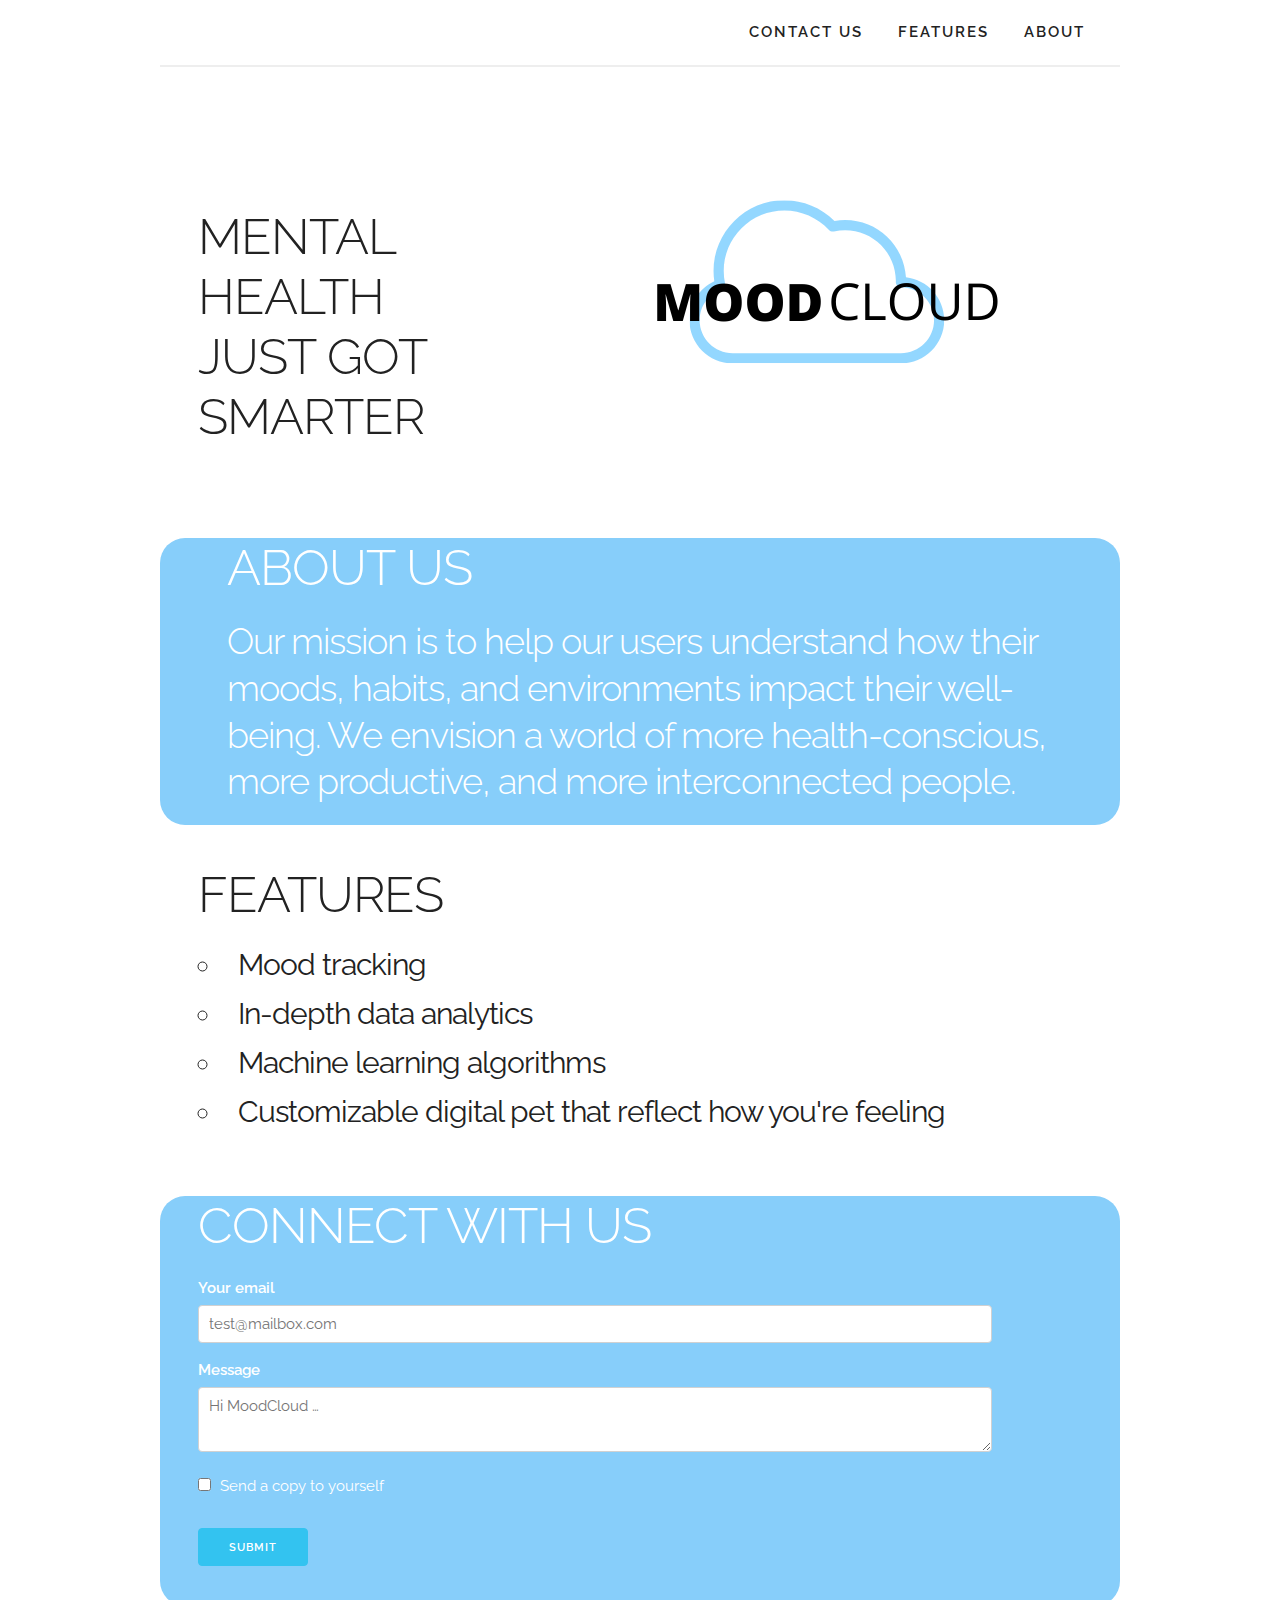
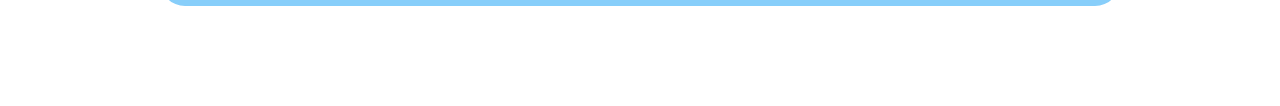
<file: index.html>
<!DOCTYPE html>
<html lang="en">
<head>

  <!-- Basic Page Needs
  –––––––––––––––––––––––––––––––––––––––––––––––––– -->
  <meta charset="utf-8">
  <title>MoodCloud</title>
  <meta name="description" content="MoodCloud Official Website">
  <meta name="author" content="MoodCloud">

  <!-- Mobile Specific Metas
  –––––––––––––––––––––––––––––––––––––––––––––––––– -->
  <meta name="viewport" content="width=device-width, initial-scale=1">

  <!-- FONT
  –––––––––––––––––––––––––––––––––––––––––––––––––– -->
  <link href="//fonts.googleapis.com/css?family=Raleway:400,300,600" rel="stylesheet" type="text/css">

  <!-- CSS
  –––––––––––––––––––––––––––––––––––––––––––––––––– -->
  <link rel="stylesheet" href="css/normalize.css">
  <link rel="stylesheet" href="css/skeleton.css">
  <link rel='stylesheet' href='css/style.css'>
  <!-- Favicon
  –––––––––––––––––––––––––––––––––––––––––––––––––– -->
  <link rel="icon" type="image/png" href="images/favicon.png">

</head>
<body>

  <!-- Primary Page Layout
  –––––––––––––––––––––––––––––––––––––––––––––––––– -->
  <div id='nav'>
  <div class='navbar'>
      <div class='container'>
        <div class='row' id='nav-row'>
          <div class='twelve columns'>
            <ul class='navbar-list'>
              <li class='navbar-item'>
                <a class='navbar-link' href='#about-us'>ABOUT</a>
              </li>
              <li class='navbar-item'>
                <a class='navbar-link' href='#features'>FEATURES</a>
              </li>
              <li class='navbar-item'>
                <a class='navbar-link' href='#contact-us'>CONTACT US</a>
              </li>
            </ul>
          </div>
        </div>
      </div>
    </div>
    <div id='head-spacer'>
      <div class='container'>
      </div>
    </div>
  </div>


      <div class='container' id='home'>
        <div class='row'>
          <div class='one column'></div>
          <div class='five columns' id='slogan'>
            <h1 class='homepage-title'>MENTAL HEALTH</h1>
            <h1 class='homepage-title'>JUST GOT</h1>
            <h1 class='homepage-title'>SMARTER</h1>
          </div>
          <div class='five columns'>
            <img id='homepagelogo' src='images/logo.png'>
          </div>
          <div class='one column'></div>
        </div>
      </div>






    <div class='container' id='divider-top'>
      <div class='row'>
        <div class='twelve columns'></div>
      </div>
    </div>


    <div class='container' id='about-us'>
      <div class='row'>
        <div id='about-us-top-spacer'></div>
      </div>
      <div id='about-us-row'>
        <div class='row'>
        <div class='twelve columns'>

          <h1>ABOUT US  </h1>

        </div>
      </div>


      <div class='row'>
        <div clas='twelve columns'>
          <h3>Our mission is to help our users understand how their moods, habits, and environments impact their well-being. We envision a world of more health-conscious, more productive, and more interconnected people. </h3>
        </div>
      </div>
    </div>
    </div>


<div id='features'>
  <div class='container'>
    <div class='row'>
      <div class='one column'></div>
      <div class='ten columns'>
        <h1>FEATURES</h1>
      </div>
      <div class='one column'></div>
    </div>
    <div class='row'>
      <div class='one column'></div>
      <div class='ten columns'>
        <ul>
          <li>Mood tracking</li>
          <li>In-depth data analytics</li>
          <li>Machine learning algorithms</li>
          <li>Customizable digital pet that reflect how you're feeling</li>
        </ul>
      </div>
      <div class='one column'></div>
    </div>
  </div>
</div>



  <div class='container' id='contact-us'>
    <div class='row'>
      <div class='one column'></div>
      <div class='ten columns'>
        <h1>CONNECT WITH US</h1>
      </div>
      <div class='one column'></div>
      <form>
        <div class="row">
          <div class='one column'></div>
          <div class="ten columns">
            <label for="exampleEmailInput" class='white-text'>Your email</label>
            <input class="u-full-width" type="email" placeholder="test@mailbox.com" id="exampleEmailInput">
          </div>
          <div class='one column'></div>
    </div>
    <div class='row'>
    <div class='one column'></div>
    <div class='ten columns'>
    <label for="exampleMessage" class='white-text'>Message</label>
    <textarea class="u-full-width" placeholder="Hi MoodCloud …" id="exampleMessage"></textarea>
    <label class="example-send-yourself-copy">
      <input type="checkbox">
      <span class="label-body"><p class='white-text'>Send a copy to yourself</p></span>
    </label>
    <input class="button-primary" type="submit" value="Submit">
  </div>
  <div class='one column'></div>
  </div>
  </form>
  </div>
  </div>

  <div class='container' id='footer'>
    <div class='row'>
      <div class='twelve columns'></div>
    </div>
  </div>
<!-- End Document
  –––––––––––––––––––––––––––––––––––––––––––––––––– -->
</body>
</html>
</file>
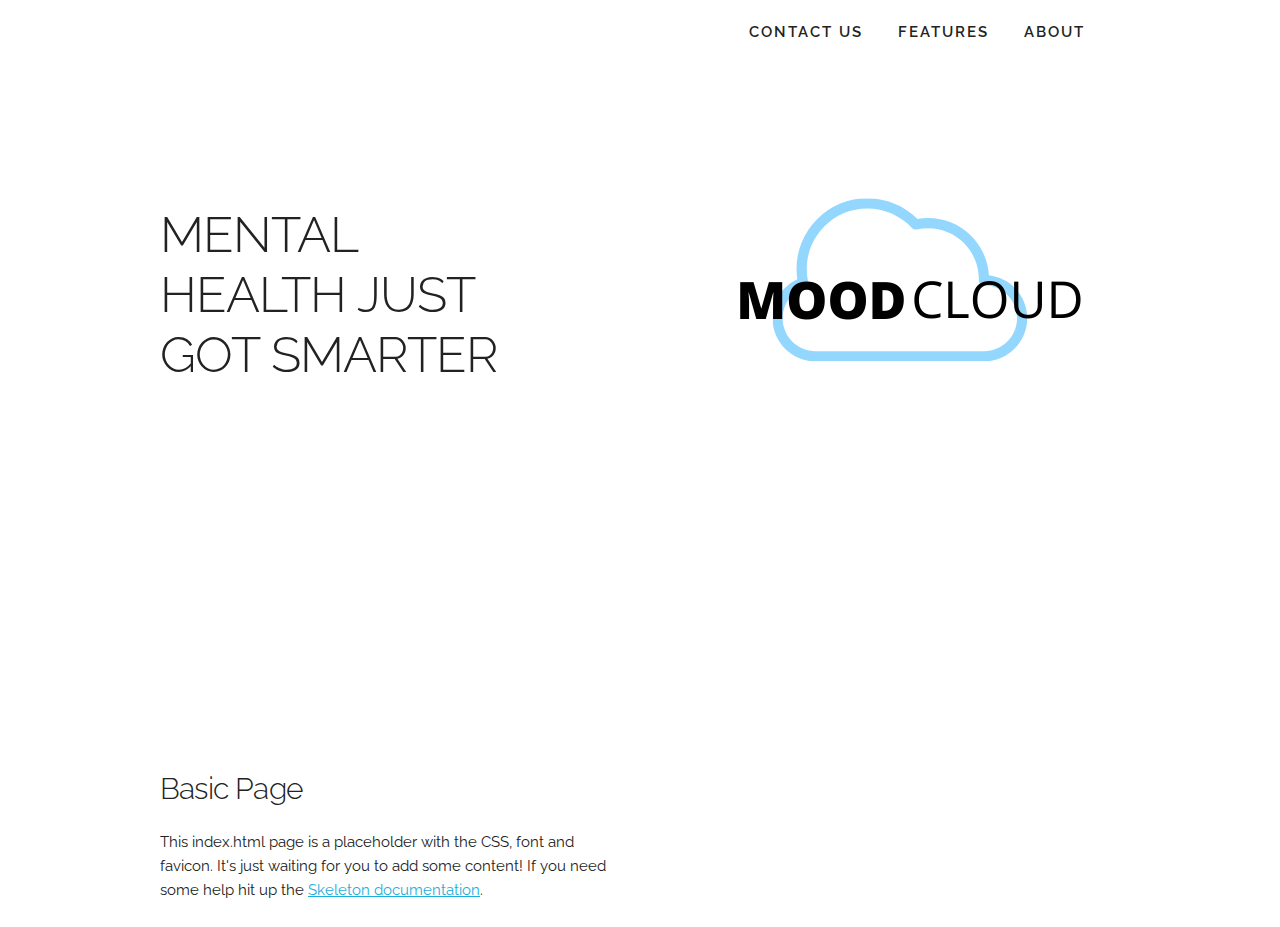
<file: root/index.html>
<!DOCTYPE html>
<html lang="en">
<head>

  <!-- Basic Page Needs
  –––––––––––––––––––––––––––––––––––––––––––––––––– -->
  <meta charset="utf-8">
  <title>MoodCloud</title>
  <meta name="description" content="MoodCloud Official Website">
  <meta name="author" content="MoodCloud">

  <!-- Mobile Specific Metas
  –––––––––––––––––––––––––––––––––––––––––––––––––– -->
  <meta name="viewport" content="width=device-width, initial-scale=1">

  <!-- FONT
  –––––––––––––––––––––––––––––––––––––––––––––––––– -->
  <link href="//fonts.googleapis.com/css?family=Raleway:400,300,600" rel="stylesheet" type="text/css">

  <!-- CSS
  –––––––––––––––––––––––––––––––––––––––––––––––––– -->
  <link rel="stylesheet" href="../css/normalize.css">
  <link rel="stylesheet" href="../css/skeleton.css">
  <link rel='stylesheet' href='../css/style.css'>
  <!-- Favicon
  –––––––––––––––––––––––––––––––––––––––––––––––––– -->
  <link rel="icon" type="image/png" href="../images/favicon.png">

</head>
<body>

  <!-- Primary Page Layout
  –––––––––––––––––––––––––––––––––––––––––––––––––– -->
  <div class='navbar'>
      <div class='container'>
        <div class='row'>
          <div class='twelve columns'>
            <ul class='navbar-list'>
              <li class='navbar-item'>
                <a class='navbar-link' href='#about'>ABOUT</a>
              </li>
              <li class='navbar-item'>
                <a class='navbar-link' href='#Features'>FEATURES</a>
              </li>
              <li class='navbar-item'>
                <a class='navbar-link' href='#contact_us'>CONTACT US</a>
              </li>
            </ul>
          </div>
        </div>
      </div>
    </div>
    <div id='head-spacer'>
      <div class='container'>
      </div>
    </div>


    <div id='home'>
      <div class='container'>
        <div class='row'>
          <div class='five columns' id='slogan'>
            <h1>MENTAL HEALTH JUST GOT SMARTER</h1>
          </div>
          <div class='seven columns'>
            <img class='u-pull-right' src='../images/logo.png'>
          </div>
        </div>
      </div>
    </div>


  <div class="container">
    <div class="row">
      <div class="one-half column" style="margin-top: 25%">
        <h4>Basic Page</h4>
        <p>This index.html page is a placeholder with the CSS, font and favicon. It's just waiting for you to add some content! If you need some help hit up the <a href="http://www.getskeleton.com">Skeleton documentation</a>.</p>
      </div>
    </div>
  </div>

<!-- End Document
  –––––––––––––––––––––––––––––––––––––––––––––––––– -->
</body>
</html>
</file>
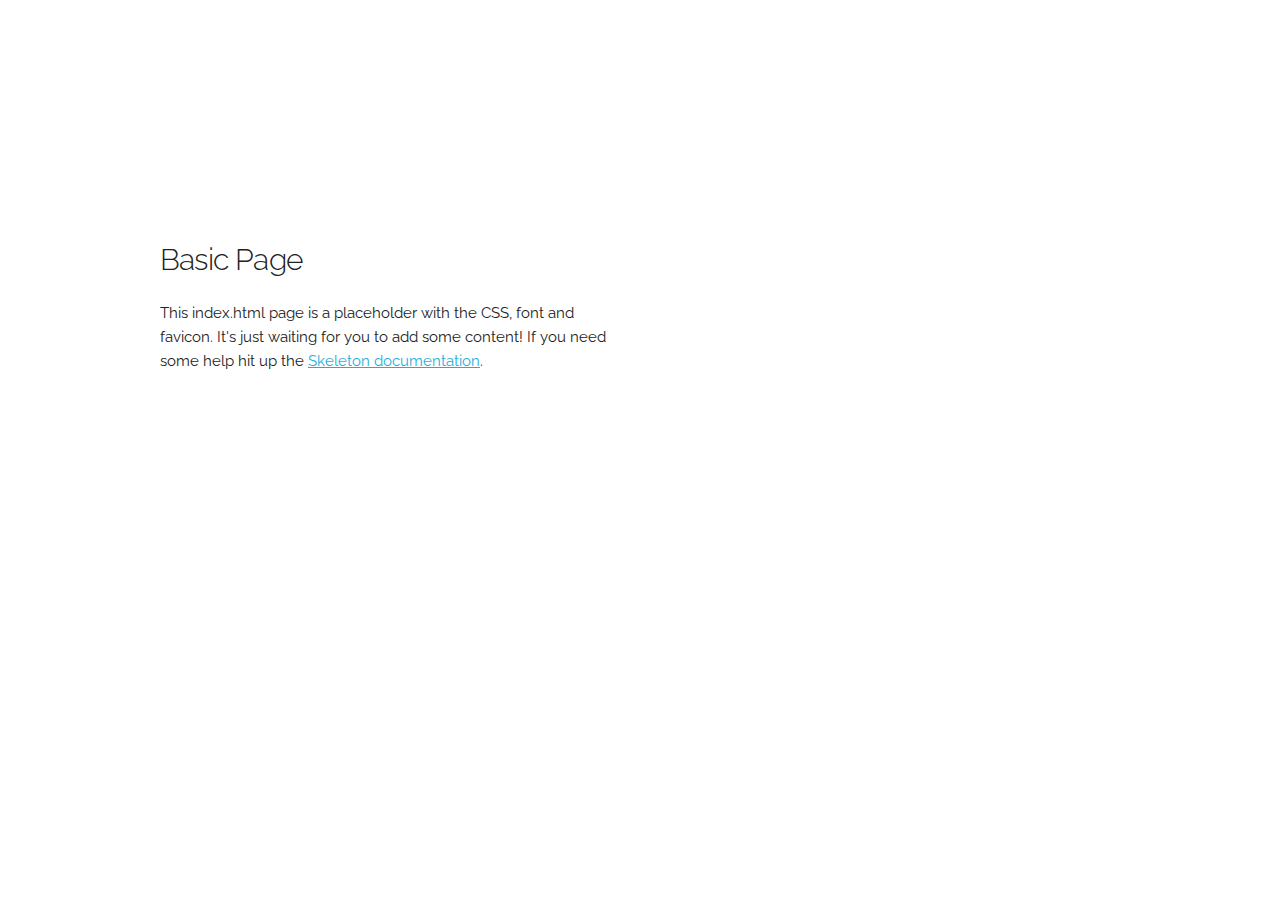
<file: Skeleton/index.html>
<!DOCTYPE html>
<html lang="en">
<head>

  <!-- Basic Page Needs
  –––––––––––––––––––––––––––––––––––––––––––––––––– -->
  <meta charset="utf-8">
  <title>Your page title here :)</title>
  <meta name="description" content="">
  <meta name="author" content="">

  <!-- Mobile Specific Metas
  –––––––––––––––––––––––––––––––––––––––––––––––––– -->
  <meta name="viewport" content="width=device-width, initial-scale=1">

  <!-- FONT
  –––––––––––––––––––––––––––––––––––––––––––––––––– -->
  <link href="//fonts.googleapis.com/css?family=Raleway:400,300,600" rel="stylesheet" type="text/css">

  <!-- CSS
  –––––––––––––––––––––––––––––––––––––––––––––––––– -->
  <link rel="stylesheet" href="css/normalize.css">
  <link rel="stylesheet" href="css/skeleton.css">

  <!-- Favicon
  –––––––––––––––––––––––––––––––––––––––––––––––––– -->
  <link rel="icon" type="image/png" href="images/favicon.png">

</head>
<body>

  <!-- Primary Page Layout
  –––––––––––––––––––––––––––––––––––––––––––––––––– -->
  <div class="container">
    <div class="row">
      <div class="one-half column" style="margin-top: 25%">
        <h4>Basic Page</h4>
        <p>This index.html page is a placeholder with the CSS, font and favicon. It's just waiting for you to add some content! If you need some help hit up the <a href="http://www.getskeleton.com">Skeleton documentation</a>.</p>
      </div>
    </div>
  </div>

<!-- End Document
  –––––––––––––––––––––––––––––––––––––––––––––––––– -->
</body>
</html>
</file>
<file: css/skeleton.css>
/*
* Skeleton V2.0.4
* Copyright 2014, Dave Gamache
* www.getskeleton.com
* Free to use under the MIT license.
* http://www.opensource.org/licenses/mit-license.php
* 12/29/2014
*/


/* Table of contents
––––––––––––––––––––––––––––––––––––––––––––––––––
- Grid
- Base Styles
- Typography
- Links
- Buttons
- Forms
- Lists
- Code
- Tables
- Spacing
- Utilities
- Clearing
- Media Queries
*/


/* Grid
–––––––––––––––––––––––––––––––––––––––––––––––––– */
.container {
  position: relative;
  width: 100%;
  max-width: 960px;
  margin: 0 auto;
  padding: 0 20px;
  box-sizing: border-box; }
.column,
.columns {
  width: 100%;
  float: left;
  box-sizing: border-box; }

/* For devices larger than 400px */
@media (min-width: 400px) {
  .container {
    width: 85%;
    padding: 0; }
}

/* For devices larger than 550px */
@media (min-width: 550px) {
  .container {
    width: 80%; }
  .column,
  .columns {
    margin-left: 4%; }
  .column:first-child,
  .columns:first-child {
    margin-left: 0; }

  .one.column,
  .one.columns                    { width: 4.66666666667%; }
  .two.columns                    { width: 13.3333333333%; }
  .three.columns                  { width: 22%;            }
  .four.columns                   { width: 30.6666666667%; }
  .five.columns                   { width: 39.3333333333%; }
  .six.columns                    { width: 48%;            }
  .seven.columns                  { width: 56.6666666667%; }
  .eight.columns                  { width: 65.3333333333%; }
  .nine.columns                   { width: 74.0%;          }
  .ten.columns                    { width: 82.6666666667%; }
  .eleven.columns                 { width: 91.3333333333%; }
  .twelve.columns                 { width: 100%; margin-left: 0; }

  .one-third.column               { width: 30.6666666667%; }
  .two-thirds.column              { width: 65.3333333333%; }

  .one-half.column                { width: 48%; }

  /* Offsets */
  .offset-by-one.column,
  .offset-by-one.columns          { margin-left: 8.66666666667%; }
  .offset-by-two.column,
  .offset-by-two.columns          { margin-left: 17.3333333333%; }
  .offset-by-three.column,
  .offset-by-three.columns        { margin-left: 26%;            }
  .offset-by-four.column,
  .offset-by-four.columns         { margin-left: 34.6666666667%; }
  .offset-by-five.column,
  .offset-by-five.columns         { margin-left: 43.3333333333%; }
  .offset-by-six.column,
  .offset-by-six.columns          { margin-left: 52%;            }
  .offset-by-seven.column,
  .offset-by-seven.columns        { margin-left: 60.6666666667%; }
  .offset-by-eight.column,
  .offset-by-eight.columns        { margin-left: 69.3333333333%; }
  .offset-by-nine.column,
  .offset-by-nine.columns         { margin-left: 78.0%;          }
  .offset-by-ten.column,
  .offset-by-ten.columns          { margin-left: 86.6666666667%; }
  .offset-by-eleven.column,
  .offset-by-eleven.columns       { margin-left: 95.3333333333%; }

  .offset-by-one-third.column,
  .offset-by-one-third.columns    { margin-left: 34.6666666667%; }
  .offset-by-two-thirds.column,
  .offset-by-two-thirds.columns   { margin-left: 69.3333333333%; }

  .offset-by-one-half.column,
  .offset-by-one-half.columns     { margin-left: 52%; }

}


/* Base Styles
–––––––––––––––––––––––––––––––––––––––––––––––––– */
/* NOTE
html is set to 62.5% so that all the REM measurements throughout Skeleton
are based on 10px sizing. So basically 1.5rem = 15px :) */
html {
  font-size: 62.5%; }
body {
  font-size: 1.5em; /* currently ems cause chrome bug misinterpreting rems on body element */
  line-height: 1.6;
  font-weight: 400;
  font-family: "Raleway", "HelveticaNeue", "Helvetica Neue", Helvetica, Arial, sans-serif;
  color: #222; }


/* Typography
–––––––––––––––––––––––––––––––––––––––––––––––––– */
h1, h2, h3, h4, h5, h6 {
  margin-top: 0;
  margin-bottom: 2rem;
  font-weight: 300; }
h1 { font-size: 4.0rem; line-height: 1.2;  letter-spacing: -.1rem;}
h2 { font-size: 3.6rem; line-height: 1.25; letter-spacing: -.1rem; }
h3 { font-size: 3.0rem; line-height: 1.3;  letter-spacing: -.1rem; }
h4 { font-size: 2.4rem; line-height: 1.35; letter-spacing: -.08rem; }
h5 { font-size: 1.8rem; line-height: 1.5;  letter-spacing: -.05rem; }
h6 { font-size: 1.5rem; line-height: 1.6;  letter-spacing: 0; }

/* Larger than phablet */
@media (min-width: 550px) {
  h1 { font-size: 5.0rem; }
  h2 { font-size: 4.2rem; }
  h3 { font-size: 3.6rem; }
  h4 { font-size: 3.0rem; }
  h5 { font-size: 2.4rem; }
  h6 { font-size: 1.5rem; }
}

p {
  margin-top: 0; }


/* Links
–––––––––––––––––––––––––––––––––––––––––––––––––– */
a {
  color: #1EAEDB; }
a:hover {
  color: #0FA0CE; }


/* Buttons
–––––––––––––––––––––––––––––––––––––––––––––––––– */
.button,
button,
input[type="submit"],
input[type="reset"],
input[type="button"] {
  display: inline-block;
  height: 38px;
  padding: 0 30px;
  color: #555;
  text-align: center;
  font-size: 11px;
  font-weight: 600;
  line-height: 38px;
  letter-spacing: .1rem;
  text-transform: uppercase;
  text-decoration: none;
  white-space: nowrap;
  background-color: transparent;
  border-radius: 4px;
  border: 1px solid #bbb;
  cursor: pointer;
  box-sizing: border-box; }
.button:hover,
button:hover,
input[type="submit"]:hover,
input[type="reset"]:hover,
input[type="button"]:hover,
.button:focus,
button:focus,
input[type="submit"]:focus,
input[type="reset"]:focus,
input[type="button"]:focus {
  color: #333;
  border-color: #888;
  outline: 0; }
.button.button-primary,
button.button-primary,
input[type="submit"].button-primary,
input[type="reset"].button-primary,
input[type="button"].button-primary {
  color: #FFF;
  background-color: #33C3F0;
  border-color: #33C3F0; }
.button.button-primary:hover,
button.button-primary:hover,
input[type="submit"].button-primary:hover,
input[type="reset"].button-primary:hover,
input[type="button"].button-primary:hover,
.button.button-primary:focus,
button.button-primary:focus,
input[type="submit"].button-primary:focus,
input[type="reset"].button-primary:focus,
input[type="button"].button-primary:focus {
  color: #FFF;
  background-color: #1EAEDB;
  border-color: #1EAEDB; }


/* Forms
–––––––––––––––––––––––––––––––––––––––––––––––––– */
input[type="email"],
input[type="number"],
input[type="search"],
input[type="text"],
input[type="tel"],
input[type="url"],
input[type="password"],
textarea,
select {
  height: 38px;
  padding: 6px 10px; /* The 6px vertically centers text on FF, ignored by Webkit */
  background-color: #fff;
  border: 1px solid #D1D1D1;
  border-radius: 4px;
  box-shadow: none;
  box-sizing: border-box; }
/* Removes awkward default styles on some inputs for iOS */
input[type="email"],
input[type="number"],
input[type="search"],
input[type="text"],
input[type="tel"],
input[type="url"],
input[type="password"],
textarea {
  -webkit-appearance: none;
     -moz-appearance: none;
          appearance: none; }
textarea {
  min-height: 65px;
  padding-top: 6px;
  padding-bottom: 6px; }
input[type="email"]:focus,
input[type="number"]:focus,
input[type="search"]:focus,
input[type="text"]:focus,
input[type="tel"]:focus,
input[type="url"]:focus,
input[type="password"]:focus,
textarea:focus,
select:focus {
  border: 1px solid #33C3F0;
  outline: 0; }
label,
legend {
  display: block;
  margin-bottom: .5rem;
  font-weight: 600; }
fieldset {
  padding: 0;
  border-width: 0; }
input[type="checkbox"],
input[type="radio"] {
  display: inline; }
label > .label-body {
  display: inline-block;
  margin-left: .5rem;
  font-weight: normal; }


/* Lists
–––––––––––––––––––––––––––––––––––––––––––––––––– */
ul {
  list-style: circle inside; }
ol {
  list-style: decimal inside; }
ol, ul {
  padding-left: 0;
  margin-top: 0; }
ul ul,
ul ol,
ol ol,
ol ul {
  margin: 1.5rem 0 1.5rem 3rem;
  font-size: 90%; }
li {
  margin-bottom: 1rem; }


/* Code
–––––––––––––––––––––––––––––––––––––––––––––––––– */
code {
  padding: .2rem .5rem;
  margin: 0 .2rem;
  font-size: 90%;
  white-space: nowrap;
  background: #F1F1F1;
  border: 1px solid #E1E1E1;
  border-radius: 4px; }
pre > code {
  display: block;
  padding: 1rem 1.5rem;
  white-space: pre; }


/* Tables
–––––––––––––––––––––––––––––––––––––––––––––––––– */
th,
td {
  padding: 12px 15px;
  text-align: left;
  border-bottom: 1px solid #E1E1E1; }
th:first-child,
td:first-child {
  padding-left: 0; }
th:last-child,
td:last-child {
  padding-right: 0; }


/* Spacing
–––––––––––––––––––––––––––––––––––––––––––––––––– */
button,
.button {
  margin-bottom: 1rem; }
input,
textarea,
select,
fieldset {
  margin-bottom: 1.5rem; }
pre,
blockquote,
dl,
figure,
table,
p,
ul,
ol,
form {
  margin-bottom: 2.5rem; }


/* Utilities
–––––––––––––––––––––––––––––––––––––––––––––––––– */
.u-full-width {
  width: 100%;
  box-sizing: border-box; }
.u-max-full-width {
  max-width: 100%;
  box-sizing: border-box; }
.u-pull-right {
  float: right; }
.u-pull-left {
  float: left; }


/* Misc
–––––––––––––––––––––––––––––––––––––––––––––––––– */
hr {
  margin-top: 3rem;
  margin-bottom: 3.5rem;
  border-width: 0;
  border-top: 1px solid #E1E1E1; }


/* Clearing
–––––––––––––––––––––––––––––––––––––––––––––––––– */

/* Self Clearing Goodness */
.container:after,
.row:after,
.u-cf {
  content: "";
  display: table;
  clear: both; }


/* Media Queries
–––––––––––––––––––––––––––––––––––––––––––––––––– */
/*
Note: The best way to structure the use of media queries is to create the queries
near the relevant code. For example, if you wanted to change the styles for buttons
on small devices, paste the mobile query code up in the buttons section and style it
there.
*/


/* Larger than mobile */
@media (min-width: 400px) {}

/* Larger than phablet (also point when grid becomes active) */
@media (min-width: 550px) {}

/* Larger than tablet */
@media (min-width: 750px) {}

/* Larger than desktop */
@media (min-width: 1000px) {}

/* Larger than Desktop HD */
@media (min-width: 1200px) {}
</file>
<file: css/style.css>
.navbar + .docs-section {
  border-top-width: 0; }
#nav{
  width:100%;
}
.navbar,
.navbar > .container {
  width: 100%; }
.navbar-list {
  list-style: none;
  margin-bottom: 0; }
.navbar-item {
  position: relative;
  float: right;
  margin-bottom: 0; }
.navbar-link {
  text-transform: uppercase;
  font-size: 11px;
  font-weight: 600;
  letter-spacing: .2rem;
  margin-right: 35px;
  text-decoration: none;
  line-height: 6.5rem;
  color: #222; }
.navbar-link.active {
  color: #33C3F0; }

.navbar a{
  font-size: 1.5rem;
}

#nav-row{
  display: block;
  border-bottom: 2.5px solid #eee;
}

.homepage-title{
  margin: 0;
}



#head-spacer{

  height: 2rem;
}

#home{
  width:100%;

}

#slogan{
  margin-top: 12rem;
}

#homepagelogo{
}

#head-about-spacer{
  height:7rem;
}




#divider-bottom{
  border-bottom: 2.5px solid #eee;
  height: 2rem;
  display: block;
  width:100%;
  height:2rem;
}

#about-us{
  height:100%;
  width:100%;
  background-size:100%;
  border-radius: 25px;
  background-color: #87CEFA;
  background-position: center bottom;
}


#about-us h1{
  width:90%;
  color: white;
  margin-left:2rem;
  margin-left:7%;
}

#about-us h3{
  width: 90%;
  color: white;
  margin-left:7%;
}

#features{
  width: 100%;
  margin-top: 4rem;
  margin-bottom: 4rem;
}

#features li{
  font-size: 3.0rem;
  line-height: 1.3;
  letter-spacing: -.1rem;
}

#contact-us{
  height:100%;
  width:100%;
  background-size:100%;
  border-radius: 25px;
  background-color: #87CEFA;
  background-position: center bottom;
}

#contact-us h1{
  color: white;
  width: 90%;
}

.white-text{
  color: white;
}

#footer{
  width: 100%;
  height:10rem;
}
</file>
<file: Skeleton/css/skeleton.css>
/*
* Skeleton V2.0.4
* Copyright 2014, Dave Gamache
* www.getskeleton.com
* Free to use under the MIT license.
* http://www.opensource.org/licenses/mit-license.php
* 12/29/2014
*/


/* Table of contents
––––––––––––––––––––––––––––––––––––––––––––––––––
- Grid
- Base Styles
- Typography
- Links
- Buttons
- Forms
- Lists
- Code
- Tables
- Spacing
- Utilities
- Clearing
- Media Queries
*/


/* Grid
–––––––––––––––––––––––––––––––––––––––––––––––––– */
.container {
  position: relative;
  width: 100%;
  max-width: 960px;
  margin: 0 auto;
  padding: 0 20px;
  box-sizing: border-box; }
.column,
.columns {
  width: 100%;
  float: left;
  box-sizing: border-box; }

/* For devices larger than 400px */
@media (min-width: 400px) {
  .container {
    width: 85%;
    padding: 0; }
}

/* For devices larger than 550px */
@media (min-width: 550px) {
  .container {
    width: 80%; }
  .column,
  .columns {
    margin-left: 4%; }
  .column:first-child,
  .columns:first-child {
    margin-left: 0; }

  .one.column,
  .one.columns                    { width: 4.66666666667%; }
  .two.columns                    { width: 13.3333333333%; }
  .three.columns                  { width: 22%;            }
  .four.columns                   { width: 30.6666666667%; }
  .five.columns                   { width: 39.3333333333%; }
  .six.columns                    { width: 48%;            }
  .seven.columns                  { width: 56.6666666667%; }
  .eight.columns                  { width: 65.3333333333%; }
  .nine.columns                   { width: 74.0%;          }
  .ten.columns                    { width: 82.6666666667%; }
  .eleven.columns                 { width: 91.3333333333%; }
  .twelve.columns                 { width: 100%; margin-left: 0; }

  .one-third.column               { width: 30.6666666667%; }
  .two-thirds.column              { width: 65.3333333333%; }

  .one-half.column                { width: 48%; }

  /* Offsets */
  .offset-by-one.column,
  .offset-by-one.columns          { margin-left: 8.66666666667%; }
  .offset-by-two.column,
  .offset-by-two.columns          { margin-left: 17.3333333333%; }
  .offset-by-three.column,
  .offset-by-three.columns        { margin-left: 26%;            }
  .offset-by-four.column,
  .offset-by-four.columns         { margin-left: 34.6666666667%; }
  .offset-by-five.column,
  .offset-by-five.columns         { margin-left: 43.3333333333%; }
  .offset-by-six.column,
  .offset-by-six.columns          { margin-left: 52%;            }
  .offset-by-seven.column,
  .offset-by-seven.columns        { margin-left: 60.6666666667%; }
  .offset-by-eight.column,
  .offset-by-eight.columns        { margin-left: 69.3333333333%; }
  .offset-by-nine.column,
  .offset-by-nine.columns         { margin-left: 78.0%;          }
  .offset-by-ten.column,
  .offset-by-ten.columns          { margin-left: 86.6666666667%; }
  .offset-by-eleven.column,
  .offset-by-eleven.columns       { margin-left: 95.3333333333%; }

  .offset-by-one-third.column,
  .offset-by-one-third.columns    { margin-left: 34.6666666667%; }
  .offset-by-two-thirds.column,
  .offset-by-two-thirds.columns   { margin-left: 69.3333333333%; }

  .offset-by-one-half.column,
  .offset-by-one-half.columns     { margin-left: 52%; }

}


/* Base Styles
–––––––––––––––––––––––––––––––––––––––––––––––––– */
/* NOTE
html is set to 62.5% so that all the REM measurements throughout Skeleton
are based on 10px sizing. So basically 1.5rem = 15px :) */
html {
  font-size: 62.5%; }
body {
  font-size: 1.5em; /* currently ems cause chrome bug misinterpreting rems on body element */
  line-height: 1.6;
  font-weight: 400;
  font-family: "Raleway", "HelveticaNeue", "Helvetica Neue", Helvetica, Arial, sans-serif;
  color: #222; }


/* Typography
–––––––––––––––––––––––––––––––––––––––––––––––––– */
h1, h2, h3, h4, h5, h6 {
  margin-top: 0;
  margin-bottom: 2rem;
  font-weight: 300; }
h1 { font-size: 4.0rem; line-height: 1.2;  letter-spacing: -.1rem;}
h2 { font-size: 3.6rem; line-height: 1.25; letter-spacing: -.1rem; }
h3 { font-size: 3.0rem; line-height: 1.3;  letter-spacing: -.1rem; }
h4 { font-size: 2.4rem; line-height: 1.35; letter-spacing: -.08rem; }
h5 { font-size: 1.8rem; line-height: 1.5;  letter-spacing: -.05rem; }
h6 { font-size: 1.5rem; line-height: 1.6;  letter-spacing: 0; }

/* Larger than phablet */
@media (min-width: 550px) {
  h1 { font-size: 5.0rem; }
  h2 { font-size: 4.2rem; }
  h3 { font-size: 3.6rem; }
  h4 { font-size: 3.0rem; }
  h5 { font-size: 2.4rem; }
  h6 { font-size: 1.5rem; }
}

p {
  margin-top: 0; }


/* Links
–––––––––––––––––––––––––––––––––––––––––––––––––– */
a {
  color: #1EAEDB; }
a:hover {
  color: #0FA0CE; }


/* Buttons
–––––––––––––––––––––––––––––––––––––––––––––––––– */
.button,
button,
input[type="submit"],
input[type="reset"],
input[type="button"] {
  display: inline-block;
  height: 38px;
  padding: 0 30px;
  color: #555;
  text-align: center;
  font-size: 11px;
  font-weight: 600;
  line-height: 38px;
  letter-spacing: .1rem;
  text-transform: uppercase;
  text-decoration: none;
  white-space: nowrap;
  background-color: transparent;
  border-radius: 4px;
  border: 1px solid #bbb;
  cursor: pointer;
  box-sizing: border-box; }
.button:hover,
button:hover,
input[type="submit"]:hover,
input[type="reset"]:hover,
input[type="button"]:hover,
.button:focus,
button:focus,
input[type="submit"]:focus,
input[type="reset"]:focus,
input[type="button"]:focus {
  color: #333;
  border-color: #888;
  outline: 0; }
.button.button-primary,
button.button-primary,
input[type="submit"].button-primary,
input[type="reset"].button-primary,
input[type="button"].button-primary {
  color: #FFF;
  background-color: #33C3F0;
  border-color: #33C3F0; }
.button.button-primary:hover,
button.button-primary:hover,
input[type="submit"].button-primary:hover,
input[type="reset"].button-primary:hover,
input[type="button"].button-primary:hover,
.button.button-primary:focus,
button.button-primary:focus,
input[type="submit"].button-primary:focus,
input[type="reset"].button-primary:focus,
input[type="button"].button-primary:focus {
  color: #FFF;
  background-color: #1EAEDB;
  border-color: #1EAEDB; }


/* Forms
–––––––––––––––––––––––––––––––––––––––––––––––––– */
input[type="email"],
input[type="number"],
input[type="search"],
input[type="text"],
input[type="tel"],
input[type="url"],
input[type="password"],
textarea,
select {
  height: 38px;
  padding: 6px 10px; /* The 6px vertically centers text on FF, ignored by Webkit */
  background-color: #fff;
  border: 1px solid #D1D1D1;
  border-radius: 4px;
  box-shadow: none;
  box-sizing: border-box; }
/* Removes awkward default styles on some inputs for iOS */
input[type="email"],
input[type="number"],
input[type="search"],
input[type="text"],
input[type="tel"],
input[type="url"],
input[type="password"],
textarea {
  -webkit-appearance: none;
     -moz-appearance: none;
          appearance: none; }
textarea {
  min-height: 65px;
  padding-top: 6px;
  padding-bottom: 6px; }
input[type="email"]:focus,
input[type="number"]:focus,
input[type="search"]:focus,
input[type="text"]:focus,
input[type="tel"]:focus,
input[type="url"]:focus,
input[type="password"]:focus,
textarea:focus,
select:focus {
  border: 1px solid #33C3F0;
  outline: 0; }
label,
legend {
  display: block;
  margin-bottom: .5rem;
  font-weight: 600; }
fieldset {
  padding: 0;
  border-width: 0; }
input[type="checkbox"],
input[type="radio"] {
  display: inline; }
label > .label-body {
  display: inline-block;
  margin-left: .5rem;
  font-weight: normal; }


/* Lists
–––––––––––––––––––––––––––––––––––––––––––––––––– */
ul {
  list-style: circle inside; }
ol {
  list-style: decimal inside; }
ol, ul {
  padding-left: 0;
  margin-top: 0; }
ul ul,
ul ol,
ol ol,
ol ul {
  margin: 1.5rem 0 1.5rem 3rem;
  font-size: 90%; }
li {
  margin-bottom: 1rem; }


/* Code
–––––––––––––––––––––––––––––––––––––––––––––––––– */
code {
  padding: .2rem .5rem;
  margin: 0 .2rem;
  font-size: 90%;
  white-space: nowrap;
  background: #F1F1F1;
  border: 1px solid #E1E1E1;
  border-radius: 4px; }
pre > code {
  display: block;
  padding: 1rem 1.5rem;
  white-space: pre; }


/* Tables
–––––––––––––––––––––––––––––––––––––––––––––––––– */
th,
td {
  padding: 12px 15px;
  text-align: left;
  border-bottom: 1px solid #E1E1E1; }
th:first-child,
td:first-child {
  padding-left: 0; }
th:last-child,
td:last-child {
  padding-right: 0; }


/* Spacing
–––––––––––––––––––––––––––––––––––––––––––––––––– */
button,
.button {
  margin-bottom: 1rem; }
input,
textarea,
select,
fieldset {
  margin-bottom: 1.5rem; }
pre,
blockquote,
dl,
figure,
table,
p,
ul,
ol,
form {
  margin-bottom: 2.5rem; }


/* Utilities
–––––––––––––––––––––––––––––––––––––––––––––––––– */
.u-full-width {
  width: 100%;
  box-sizing: border-box; }
.u-max-full-width {
  max-width: 100%;
  box-sizing: border-box; }
.u-pull-right {
  float: right; }
.u-pull-left {
  float: left; }


/* Misc
–––––––––––––––––––––––––––––––––––––––––––––––––– */
hr {
  margin-top: 3rem;
  margin-bottom: 3.5rem;
  border-width: 0;
  border-top: 1px solid #E1E1E1; }


/* Clearing
–––––––––––––––––––––––––––––––––––––––––––––––––– */

/* Self Clearing Goodness */
.container:after,
.row:after,
.u-cf {
  content: "";
  display: table;
  clear: both; }


/* Media Queries
–––––––––––––––––––––––––––––––––––––––––––––––––– */
/*
Note: The best way to structure the use of media queries is to create the queries
near the relevant code. For example, if you wanted to change the styles for buttons
on small devices, paste the mobile query code up in the buttons section and style it
there.
*/


/* Larger than mobile */
@media (min-width: 400px) {}

/* Larger than phablet (also point when grid becomes active) */
@media (min-width: 550px) {}

/* Larger than tablet */
@media (min-width: 750px) {}

/* Larger than desktop */
@media (min-width: 1000px) {}

/* Larger than Desktop HD */
@media (min-width: 1200px) {}
</file>
